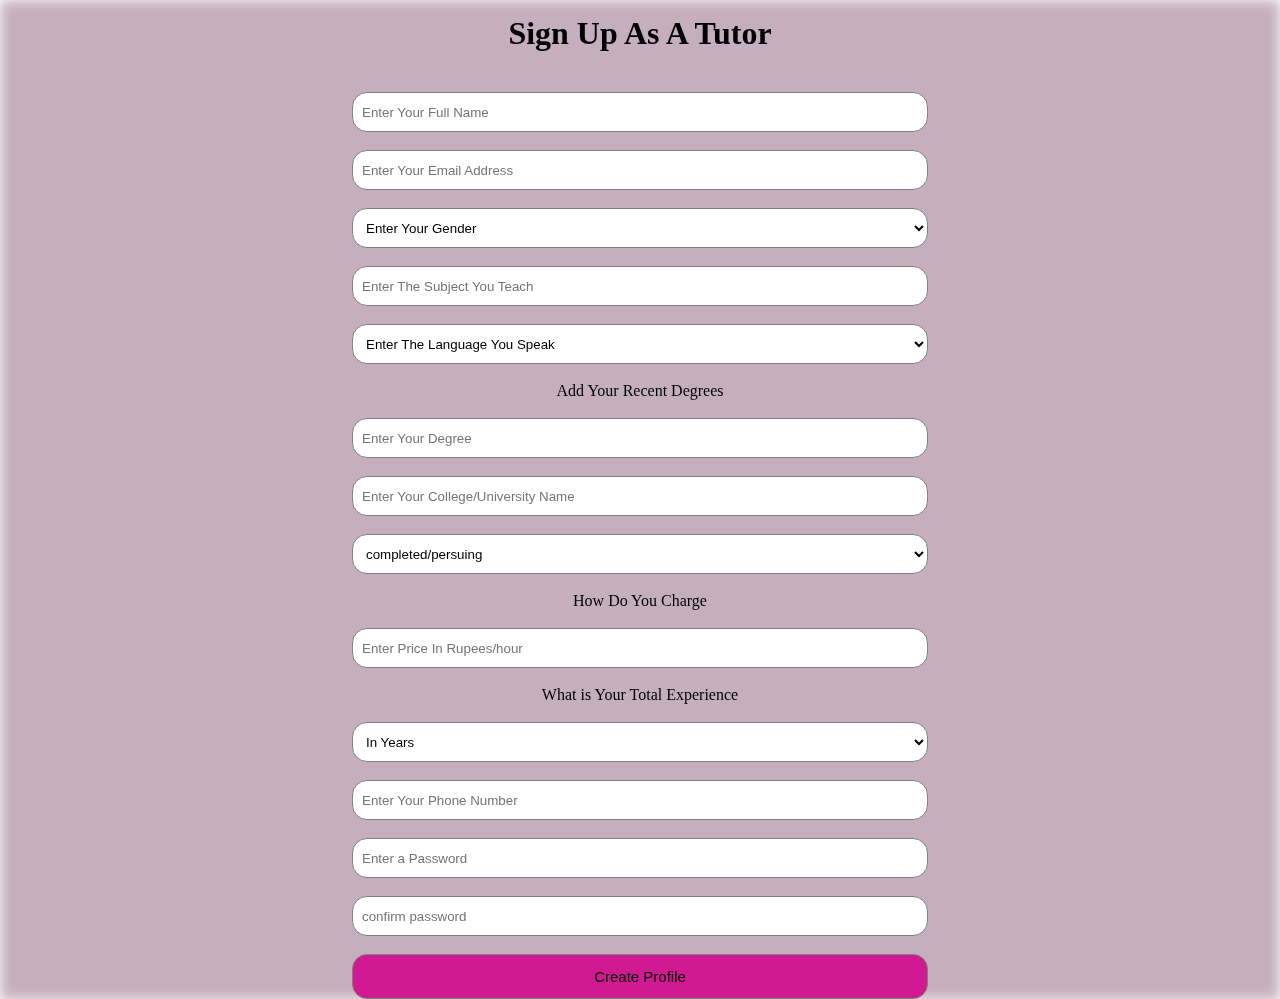
<file: signup1.html>
<!DOCTYPE html>
<html lang="en">
<head>
    <meta charset="UTF-8">
    <meta name="viewport" content="width=device-width, initial-scale=1.0">
    <title>Sign Up Page</title>
    <link rel="stylesheet" href="signup1.css">
</head>
<body>

    <div class="background"></div>

    <div class="content">
        <h1>Sign Up As A Tutor</h1>

        <form action="/action.php">
            <input type="text" placeholder="Enter Your Full Name">
            <br><br>
            <input type="text" placeholder="Enter Your Email Address">
            <br><br>
            <select name="Gender" id="Gender">
                <option value selected disabled> Enter Your Gender</option>
                <option value="male">Male</option>
                <option value="female">Female</option>
                <option value="others">Others</option>
            </select>
            <br><br>
            <input type="text" placeholder="Enter The Subject You Teach">
            <br><br>
            <select name="language" id="language">
                <option value selected disabled> Enter The Language You Speak</option>
                <option value="English">English</option>
                <option value="Bengali">Bengali</option>
                <option value="Hindi">Hindi</option>
                <option value="Tamil">Tamil</option>
            </select>
            <br><br>
            <label for="Degrees"><p>Add Your Recent Degrees</p></label>
                <br>
                <input type="text" placeholder="Enter Your Degree">
                <br><br>
                <input type="text" placeholder="Enter Your College/University Name">
                <br><br>
                <select name="recentstatus" id="recentstatus">
                    <option value selected disabled>completed/persuing</option>
                    <option value="completed">completed</option>
                    <option value="pursuing">pursuing</option>
                </select>
            
            <br><br>

            <label><p>How Do You Charge</p>
                <br>
                <input type="text" placeholder= "Enter Price In Rupees/hour">
                
            </label>
            <br><br>
             
            <label for="experience"><p>What is Your Total Experience</p>
                <br>
             <select name="experience" id="years">
                <option value selected disabled> In Years</option>
                <option value="0">0</option>
                <option value="1">1</option>
                <option value="2">2</option>
                <option value="3">3</option>
                <option value="4">4</option>
                <option value="5">5</option>
                <option value="6">6</option>
                <option value="7">7</option>
                <option value="8">8</option>
                <option value="9">9</option>
                <option value="10">10</option>
                <option value="11">11</option>
                <option value="12">12</option>
                <option value="13">13</option>
                <option value="14">14</option>
                <option value="15">15</option>
                <option value="16">16</option>
                <option value="17">17</option>
                <option value="18">18</option>
                <option value="19">19</option>
                <option value="20">20</option>
             </select>
            </label>
            <br><br>

            <input type="text" placeholder="Enter Your Phone Number">
            <br><br>
            <input type="Password" placeholder="Enter a Password">
            <br><br>
            <input type="password" placeholder="confirm password">
            <br><br>
            <input type="button" value="Create Profile">
        </form>

      
    </div>
    

</body>
</html>
</file>
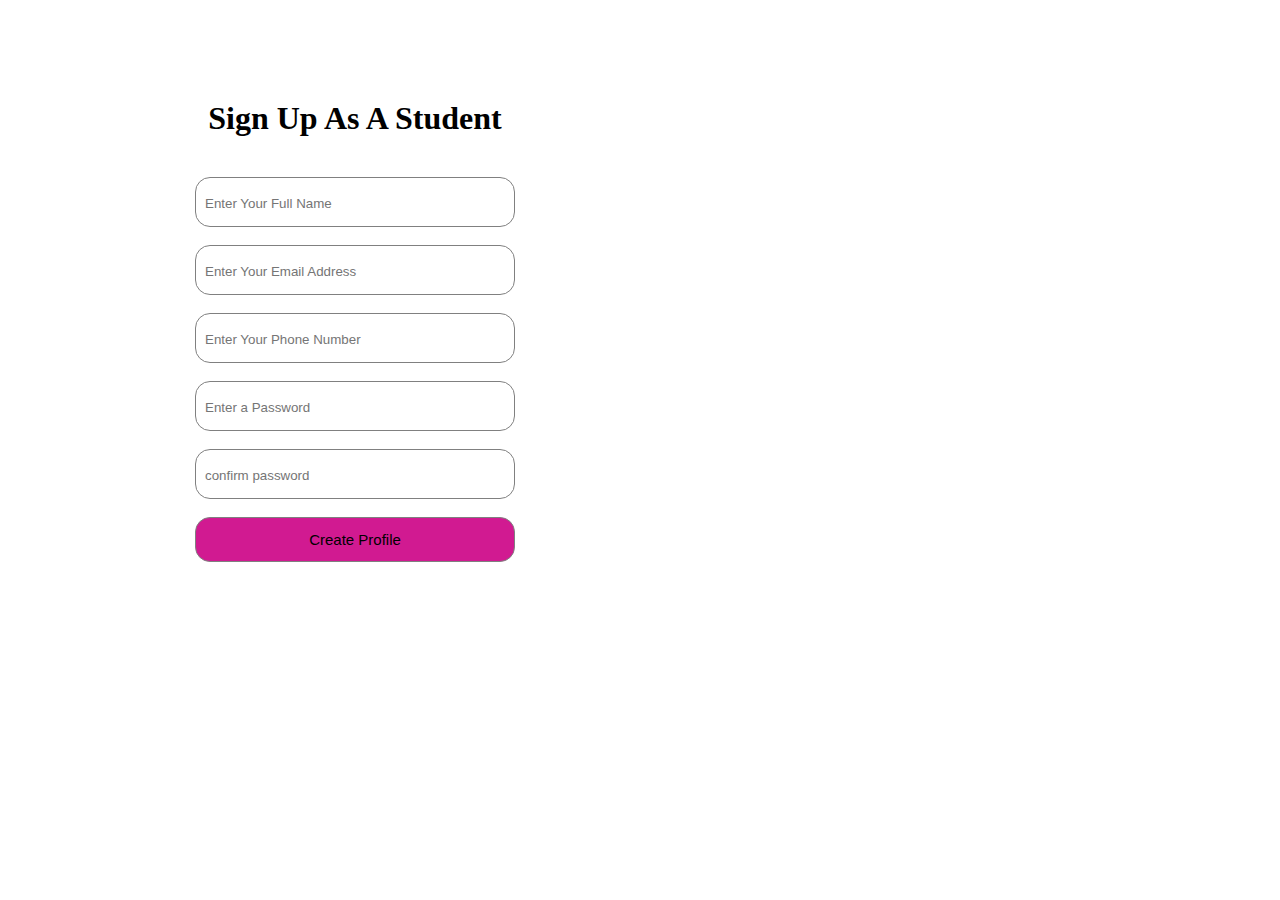
<file: signup2.html>
<!DOCTYPE html>
<html lang="en">
<head>
    <meta charset="UTF-8">
    <meta name="viewport" content="width=device-width, initial-scale=1.0">
    <title>Sign Up as a student</title>
    <link rel="stylesheet" href="stylesignup2.css">
</head>
<body>
    <div class="background"></div>

    <div class="content">
        <h1>Sign Up As A Student</h1>

        <form action="/action.php">
            <input type="text" placeholder="Enter Your Full Name">
            <br><br>
            <input type="text" placeholder="Enter Your Email Address">
            <br><br>

            <input type="text" placeholder="Enter Your Phone Number">
            <br><br>
            <input type="Password" placeholder="Enter a Password">
            <br><br>
            <input type="password" placeholder="confirm password">
            <br><br>
            <input type="button" value="Create Profile">
        </form>

      
    </div>
</body>
</html>
</file>
<file: signup1.css>
* {
    margin: 0;
    padding: 0;
    border: 0;
}

.background{
    position: fixed;
    background-image: url('https://img.freepik.com/free-vector/online-tutor-concept-illustration_114360-20299.jpg?ga=GA1.1.1183613745.1738766382&semt=ais_hybrid');
    background-position: center;
    top: 0;
    left: 0;
    width: 100%;
    height: 100%;
    filter: blur(6.5px);
    background-repeat: no-repeat;
    background-size: cover;
    height: 1000px;
    z-index: -2;

}

.background::after {
    content: "";
    position: absolute;
    top: 0;
    left: 0;
    width: 100%;
    height: 100%;
    background-color: rgba(140, 96, 125, 0.5); 
    z-index: -1;
  }
  

.content {
    position: relative;
    z-index: 1;
}

h1{
    text-align: center;
    padding-top: 15px;
}

input, select {
    width: 45%;
    height: 40px;
    padding: 7px;
    border: 1px solid gray;
    border-radius: 15px;
    background-color: white;
    box-sizing: border-box;
    padding: 7px 9px 7px;
}

form{
    margin-top: 15px;
    text-align: center;
    width: 100%;
    
    color: black;
    margin-top: 40px;
}

form label{
    
    text-align: left;
    margin-top: 10px;
    
}

form label p{
    
    display: block;
    text-align: center;
    position: relative;
   
    
}   


form input[type="button"] {
    background-color: rgb(209, 26, 145);
    color:black;
    font-size: 15px;
    cursor: pointer;
    padding: 10px 20px;
    height: 45px;
    
}

form input[type="button"]:hover {
    background-color: rgb(180, 20, 130);
}
</file>
<file: stylesignup2.css>
* {
    margin: 0;
    padding: 0;
    border: 0;
}




  
.content{
    
    padding-top: 100px;
}

h1{
    text-align: center;
    margin-right: 570px;
}

input {
    width: 25%;
    height: 50px;
    padding: 7px;
    border: 1px solid gray;
    border-radius: 15px;
    background-color: white;
    box-sizing: border-box;
    padding: 9px 9px 7px;
    margin-right: 570px;
    
}

form{
    margin-top: 15px;
    text-align: center;
    width: 100%;
    
    color: black;
    margin-top: 40px;
}

form input[type="button"] {
    background-color: rgb(209, 26, 145);
    color:black;
    font-size: 15px;
    cursor: pointer;
    padding: 10px 20px;
    height: 45px;
    
}

form input[type="button"]:hover {
    background-color: rgb(180, 20, 130);
}
</file>
